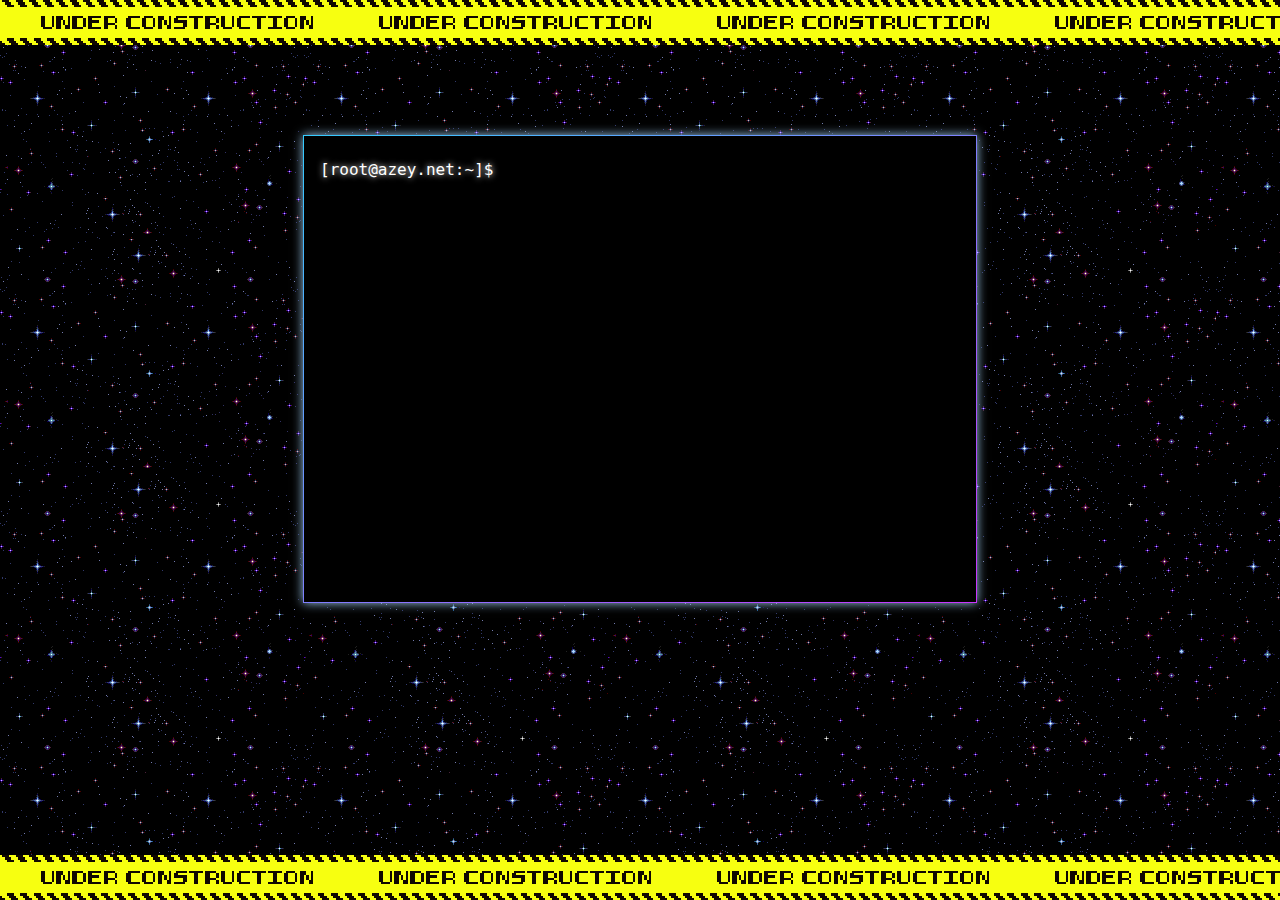
<file: index.html>
<!DOCTYPE html>
<html lang="en">
	<head>
		<meta charset="utf-8">

		<title>azey.net :3</title>

		<meta name="darkreader-lock">
		<meta name="viewport" content="width=device-width, initial-scale=1">

		<link rel="stylesheet" href="styles.css">
	</head>
	<body>
		<div class="under-construction-banner top"></div>
		<div class="under-construction-banner bottom"></div>

		<main>
			<section id="terminal">
				<noscript>
					<p class="terminal-line">[root@azey.net:~]$ cat ./noscript.txt</p>
					<p class="terminal-line">this site uses JS, sorry :c</p>
				</noscript>
			</section>
			<script type="text/javascript" src="terminal.js"></script>
		</main>
	</body>
</html>
</file>
<file: styles.css>
.under-construction-banner {
	background-image: url(/static/under_construction_moving.gif);
	background-repeat: repeat-x;
	background-size: contain;
	image-rendering: pixelated;
	width: 100%;
	height: 5%;
	position: fixed; 
	left: 0;
}
/* here instead of inline because CSP + I can't be bothered with nonces */
.top { top:0; }
.bottom { bottom:0; }

body {
	width: 100%;
	height: 100%;
	background-image: url(/static/bg.gif); 
	background-repeat: repeat;
	image-rendering: pixelated;
	overflow: hidden;
	margin: 15vh 0;
}

@media (orientation: portrait) {
	section#terminal {
		width: 80%;
	}
}

@media (orientation: landscape) {
	section#terminal {
		width: 50%;
	}
}

section#terminal {
	height: 50vh;
	background: #000;

	padding: 0.5em 1em;
	margin: 0 auto;

	outline: none;
	border: 1.5px solid;
        border-image: linear-gradient(to bottom right, #33ccff, #cc33ff) 1;
	box-shadow: 0 0 10px #9ecaed;

	overflow-y: scroll;
}

p.unspaced {
	line-height: 0;
}
p.terminal-line {
	color: #fff;
	/*text-align: center;*/

	font-family : Fira Code, monospace;
	font-size   : 12pt;

	text-shadow : 0 0 6px white;
}
</file>
